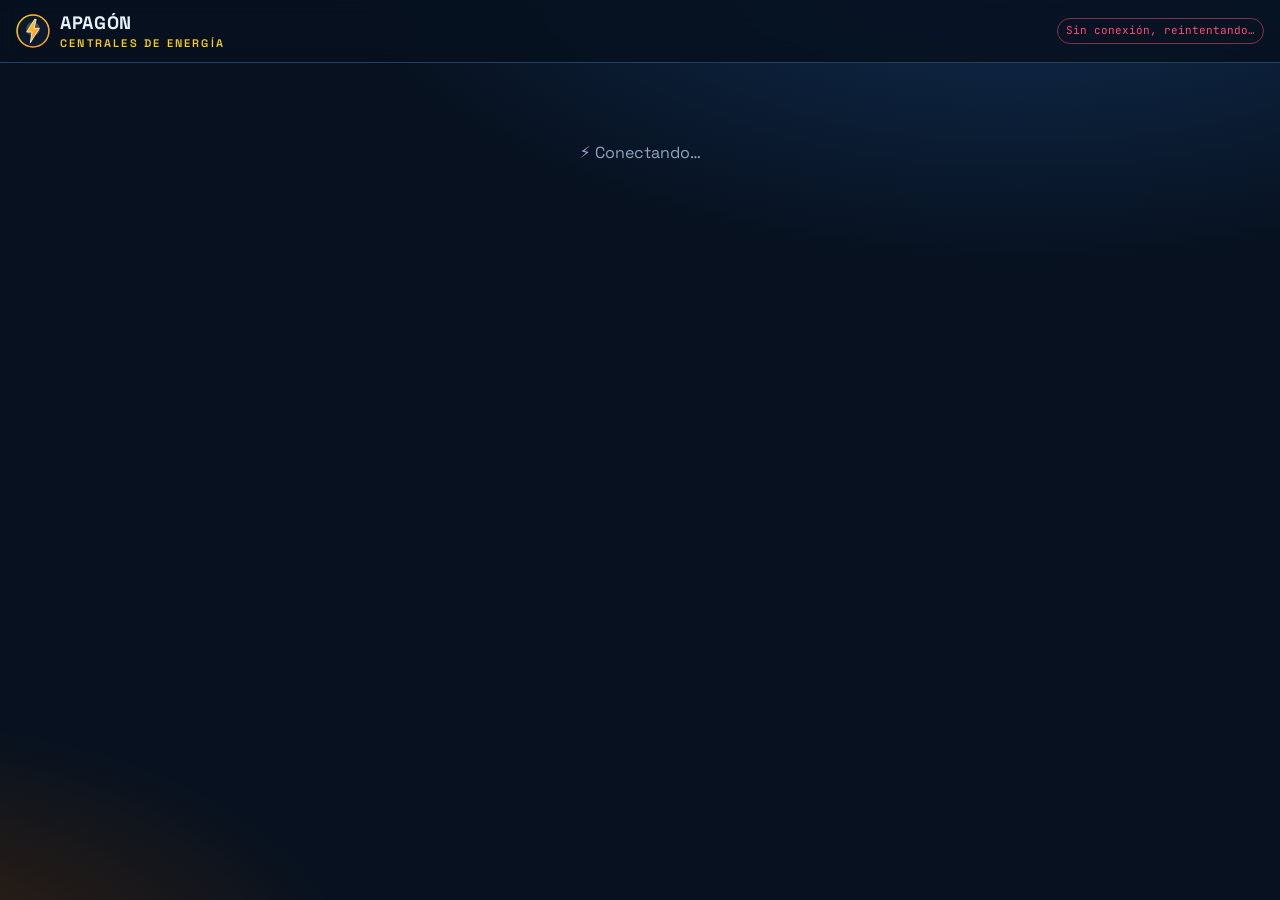
<file: index.html>
<!doctype html>
<html lang="es">
<head>
  <meta charset="utf-8">
  <meta name="viewport" content="width=device-width,initial-scale=1,viewport-fit=cover">
  <title>APAGÓN · Centrales de generación</title>
  <meta name="description" content="Juego por equipos sobre centrales de generación de energía eléctrica: medios técnicos y transformaciones de la energía (2.º año, Educación Tecnológica).">
  <meta name="theme-color" content="#07111f">
  <link rel="icon" href="assets/logo.svg" type="image/svg+xml">
  <link rel="preconnect" href="https://fonts.googleapis.com">
  <link rel="preconnect" href="https://fonts.gstatic.com" crossorigin>
  <link href="https://fonts.googleapis.com/css2?family=JetBrains+Mono:wght@500;700;800&family=Space+Grotesk:wght@400;500;600;700&display=swap" rel="stylesheet">
  <link rel="stylesheet" href="css/style.css">
</head>
<body>
  <header class="top">
    <div class="brand">
      <img class="logo" src="assets/logo.svg" alt="">
      <div><b>APAGÓN</b><small>Centrales de energía</small></div>
    </div>
    <div class="grow"></div>
    <span id="mode" class="mode"></span>
  </header>

  <main id="main" class="wrap"></main>
  <div id="toast" class="toast"></div>

  <script src="js/config.js"></script>
  <script src="js/i18n.js"></script>
  <script src="js/data.js"></script>
  <script src="js/core.js"></script>
  <script src="js/api.js"></script>
  <script src="js/ui.js"></script>
  <script src="js/cert.js"></script>
  <script src="js/vendor/Sortable.min.js"></script>
  <script src="js/app.js"></script>
</body>
</html>
</file>
<file: css/style.css>
:root{
  --bg:#07111f; --bg2:#0c1a2e; --card:#10223a; --card2:#152b48; --line:#23405f;
  --ink:#e8f1fb; --mut:#8fa6c1; --acc:#facc15; --acc2:#38bdf8; --warn:#fbbf24; --bad:#ff4d6d; --good:#39f09b;
  --r:16px; --font:'Space Grotesk',system-ui,-apple-system,Segoe UI,Roboto,sans-serif; --mono:'JetBrains Mono',ui-monospace,monospace;
}
*{box-sizing:border-box}
html,body{margin:0}
body{background:radial-gradient(1200px 600px at 80% -10%,#123056 0%,transparent 60%),radial-gradient(900px 500px at -10% 110%,#3b2410 0%,transparent 55%),var(--bg);
  color:var(--ink);font-family:var(--font);font-size:16px;line-height:1.45;min-height:100vh;-webkit-font-smoothing:antialiased}
button,input,select,textarea{font:inherit;color:inherit}
a{color:var(--acc2)}
.hidden{display:none!important}

/* ---------- Barra superior ---------- */
.top{position:sticky;top:0;z-index:20;display:flex;align-items:center;gap:12px;padding:10px 16px;background:rgba(7,17,31,.85);backdrop-filter:blur(10px);border-bottom:1px solid var(--line)}
.brand{display:flex;align-items:center;gap:10px;font-weight:700;letter-spacing:.04em}
.brand .logo{width:34px;height:34px}
.brand b{font-size:18px}
.brand small{display:block;white-space:nowrap;font-size:11px;color:var(--acc);letter-spacing:.2em;font-weight:600;text-transform:uppercase}
.top .grow{flex:1}
.mode{font-family:var(--mono);font-size:11px;padding:4px 8px;border-radius:99px;border:1px solid var(--line);color:var(--mut);white-space:nowrap}
.mode.live{color:var(--acc);border-color:rgba(250,204,21,.4)}
.mode.off{color:var(--bad);border-color:rgba(255,77,109,.5)}

/* ---------- Layout ---------- */
.wrap{max-width:860px;margin:0 auto;padding:18px 16px 80px}
.hero{text-align:center;padding:26px 0 10px}
.hero h1{font-size:clamp(34px,9vw,64px);margin:0;letter-spacing:.06em;line-height:1}
.hero h1 span{color:var(--acc);text-shadow:0 0 24px rgba(250,204,21,.45)}
.hero .sub{font-family:var(--mono);color:var(--acc2);letter-spacing:.35em;text-transform:uppercase;font-size:13px;margin-top:8px}
.hero p{color:var(--mut);max-width:520px;margin:14px auto 0}
h2{font-size:22px;margin:0 0 8px}
h3{font-size:17px;margin:0 0 8px}
.mut{color:var(--mut)}
.small{font-size:13px}

.card{background:linear-gradient(180deg,var(--card),var(--bg2));border:1px solid var(--line);border-radius:var(--r);padding:18px;margin:14px 0}
.card.alt{background:linear-gradient(180deg,var(--card2),var(--card))}
.card.glow{border-color:rgba(250,204,21,.45);box-shadow:0 0 0 1px rgba(250,204,21,.15),0 10px 40px rgba(250,204,21,.08)}
.card.warn{border-color:rgba(251,191,36,.45)}
.grid{display:grid;gap:12px}
.g2{grid-template-columns:repeat(auto-fit,minmax(240px,1fr))}
.g3{grid-template-columns:repeat(auto-fit,minmax(180px,1fr))}
.row{display:flex;gap:10px;align-items:center;flex-wrap:wrap}
.chip{display:inline-flex;align-items:center;gap:6px;padding:4px 10px;border-radius:99px;background:var(--card2);border:1px solid var(--line);font-size:13px}
.chip.acc{color:var(--acc);border-color:rgba(250,204,21,.4)}

/* ---------- Equipos ---------- */
.teams{display:grid;gap:12px;grid-template-columns:repeat(auto-fit,minmax(230px,1fr))}
.team{position:relative;text-align:left;cursor:pointer;background:var(--card);border:1px solid var(--line);border-radius:var(--r);padding:16px;transition:.2s transform,.2s border-color;overflow:hidden}
.team:hover{transform:translateY(-2px);border-color:var(--tc)}
.team::before{content:"";position:absolute;inset:0 auto 0 0;width:5px;background:var(--tc)}
.team .em{font-size:30px}
.team b{display:block;font-size:18px;margin-top:4px}
.team .tp{color:var(--mut);font-size:14px}
.team .meta{margin-top:10px;display:flex;gap:6px;flex-wrap:wrap}
.teamhead{display:flex;align-items:center;gap:12px;padding:14px 16px;border-radius:var(--r);background:var(--card);border:1px solid var(--line);border-left:6px solid var(--tc)}
.teamhead .em{font-size:34px}
.teamhead b{font-size:19px}
.linkbtn{background:none;border:0;color:var(--mut);text-decoration:underline;cursor:pointer;font-size:13px;padding:0}

/* ---------- Fases ---------- */
.steps{display:flex;gap:6px;overflow-x:auto;padding:12px 0 4px;scrollbar-width:none}
.steps::-webkit-scrollbar{display:none}
.step{flex:0 0 auto;display:flex;align-items:center;gap:6px;padding:8px 12px;border-radius:99px;border:1px solid var(--line);background:var(--card);cursor:pointer;font-size:14px;white-space:nowrap}
.step.cur{border-color:var(--acc);color:var(--acc)}
.step.sel{background:var(--acc);color:#04120b;border-color:var(--acc);font-weight:700}
.step.lock{opacity:.45}

/* ---------- Formularios ---------- */
label{display:block;font-size:14px;color:var(--mut);margin:12px 0 6px}
input[type=text],input[type=url],select,textarea{width:100%;background:#0a182b;border:1px solid var(--line);border-radius:12px;padding:12px;outline:none}
input:focus,select:focus,textarea:focus{border-color:var(--acc2);box-shadow:0 0 0 3px rgba(34,211,238,.15)}
textarea{min-height:92px;resize:vertical}
.member{display:grid;grid-template-columns:1fr 1fr auto;gap:8px;margin-bottom:8px}
@media (max-width:560px){.member{grid-template-columns:1fr auto}.member select{grid-column:1/2}}
.btn{display:inline-flex;align-items:center;justify-content:center;gap:8px;border:0;border-radius:12px;padding:12px 18px;font-weight:700;cursor:pointer;background:var(--acc);color:#04120b;transition:.15s transform,.15s opacity;text-decoration:none}
.btn:active{transform:scale(.97)}
.btn:disabled{opacity:.5;cursor:not-allowed}
.btn.sec{background:var(--card2);color:var(--ink);border:1px solid var(--line)}
.btn.ghost{background:none;color:var(--ink);border:1px dashed var(--line)}
.btn.bad{background:var(--bad);color:#fff}
.btn.big{padding:18px 22px;font-size:20px;border-radius:16px}
.btn.block{width:100%}
.btn.sm{padding:7px 11px;font-size:13px;border-radius:9px}
.choice{display:grid;grid-template-columns:1fr 1fr;gap:12px}
.choice .btn{min-height:76px}
.choice .btn.on{outline:3px solid #fff;outline-offset:2px}
.radio{display:flex;align-items:center;gap:10px;padding:12px;border-radius:12px;border:1px solid var(--line);background:#0a182b;cursor:pointer;color:var(--ink);margin:0}
.radio input{accent-color:var(--bad);width:20px;height:20px}
.radio.on{border-color:var(--bad);background:rgba(255,77,109,.12)}
.crit{display:grid;grid-template-columns:repeat(auto-fit,minmax(150px,1fr));gap:8px}
.crit label{margin:0;display:flex;gap:8px;align-items:flex-start;padding:10px;border:1px solid var(--line);border-radius:12px;background:#0a182b;color:var(--ink);cursor:pointer;font-size:14px}
.crit label small{display:block;color:var(--mut);font-size:12px}
.crit input{accent-color:var(--acc);margin-top:3px}
.crit label.on{border-color:var(--acc);background:rgba(250,204,21,.08)}
.msg{margin-top:10px;font-size:14px;min-height:20px}
.msg.ok{color:var(--good)} .msg.err{color:var(--bad)}
.prompt{font-family:var(--mono);font-size:13px;white-space:pre-wrap;background:#06101d;border:1px dashed var(--line);border-radius:12px;padding:12px;color:#cfe3f7;max-height:260px;overflow:auto}

/* ---------- Noticias ---------- */
.news{position:relative;background:#f7f4ec;color:#1a1a1a;border-radius:14px;padding:18px;overflow:hidden;box-shadow:0 10px 30px rgba(0,0,0,.35)}
.news .slot{position:absolute;top:12px;right:12px;width:42px;height:42px;border-radius:50%;display:grid;place-items:center;font-weight:800;font-size:22px;background:#0b1b30;color:#fff}
.news .kicker{font-family:var(--mono);font-size:11px;letter-spacing:.15em;color:#b91c1c;font-weight:700;text-transform:uppercase}
.news h4{font-family:Georgia,'Times New Roman',serif;font-size:22px;line-height:1.2;margin:6px 46px 10px 0}
.news p{margin:0;font-size:15px;white-space:pre-wrap}
.news img{width:100%;max-height:220px;object-fit:cover;border-radius:10px;margin:8px 0}
.news .src{margin-top:10px;font-size:12px;color:#555;word-break:break-all}
.news.fake{outline:4px solid var(--bad)}
.news.real{outline:4px solid var(--good)}
.stamp{position:absolute;right:14px;bottom:14px;transform:rotate(-8deg);font-family:var(--mono);font-weight:800;font-size:clamp(18px,2.2vw,30px);padding:4px 12px;border:4px solid currentColor;border-radius:10px;color:var(--bad);background:rgba(255,255,255,.92);letter-spacing:.06em;animation:stamp .45s cubic-bezier(.2,1.6,.4,1);pointer-events:none;white-space:nowrap}
.stamp.real{color:#15803d}
@keyframes stamp{from{transform:rotate(-8deg) scale(2.6);opacity:0}}
.news.fake,.news.real{padding-bottom:64px}
.pair{display:grid;gap:14px;grid-template-columns:repeat(auto-fit,minmax(260px,1fr))}

/* ---------- Puntaje ---------- */
.score{display:grid;gap:6px}
.score div{display:flex;justify-content:space-between;padding:8px 12px;background:#0a182b;border-radius:10px;font-size:15px}
.score .tot{background:var(--acc);color:#04120b;font-weight:800;font-size:18px}

/* ---------- Toast ---------- */
.toast{position:fixed;left:50%;bottom:22px;line-height:1.35;transform:translateX(-50%) translateY(120px);opacity:0;visibility:hidden;pointer-events:none;background:var(--card2);border:1px solid var(--line);padding:12px 18px;border-radius:12px;transition:.3s transform;z-index:50;max-width:92vw;text-align:center}
.toast.show{transform:translateX(-50%) translateY(0);opacity:1;visibility:visible}
.toast.err{border-color:var(--bad)}

/* ---------- Certificado ---------- */
#certCanvas{width:100%;height:auto;border-radius:12px;border:1px solid var(--line);background:#fff}

/* ---------- Pantalla TV ---------- */
body.tv{font-size:18px;overflow-x:hidden}
.tvgrid{display:grid;grid-template-columns:210px 1fr 320px;gap:16px;padding:16px;min-height:calc(100vh - 60px)}
@media (max-width:1100px){.tvgrid{grid-template-columns:1fr}}
.tvnav{display:flex;flex-direction:column;gap:8px}
.tvnav .step{border-radius:12px;padding:12px;font-size:16px}
.stage{min-width:0}
.stage h1{font-size:clamp(28px,3.4vw,48px);margin:0 0 10px}
.side .card{margin-top:0}
.timer{font-family:var(--mono);font-size:30px;font-weight:700;letter-spacing:.05em}
.timer.end{color:var(--bad);animation:blink 1s steps(2) infinite}
@keyframes blink{50%{opacity:.3}}
.rank{display:grid;gap:8px}
.rank .r{display:grid;grid-template-columns:30px 1fr auto auto;gap:8px;align-items:center;padding:8px 10px;border-radius:12px;background:#0a182b;border-left:5px solid var(--tc)}
.rank .r b{font-family:var(--mono);font-size:20px}
.rank .bx{display:flex;gap:4px}
.qr{background:#fff;padding:10px;border-radius:12px;display:inline-block}
.qr img,.qr canvas{display:block}
.url{font-family:var(--mono);font-size:13px;word-break:break-all;color:var(--acc2)}
.bars{display:grid;gap:10px}
.bar{display:grid;grid-template-columns:160px 1fr 50px;gap:10px;align-items:center}
.bar .tr{height:28px;background:#0a182b;border-radius:8px;overflow:hidden}
.bar .fl{height:100%;background:var(--acc);border-radius:8px;transition:width .6s}
.tv .news h4{font-size:clamp(22px,2.2vw,32px)}
.tv .news p{font-size:clamp(16px,1.4vw,20px)}
.dots{display:flex;gap:10px;flex-wrap:wrap}
.dot{width:64px;height:64px;border-radius:50%;display:grid;place-items:center;font-size:28px;background:#0a182b;border:3px solid var(--line);position:relative}
.dot.inf{border-color:var(--bad);box-shadow:0 0 22px rgba(255,77,109,.6);animation:pulse 1.4s infinite}
.dot.ok{border-color:var(--good)}
@keyframes pulse{50%{box-shadow:0 0 6px rgba(255,77,109,.3)}}
.big-q{font-size:clamp(24px,3vw,40px);line-height:1.25;font-weight:600}
.modal{position:fixed;inset:0;background:rgba(3,8,16,.8);display:grid;place-items:center;z-index:60;padding:16px}
.modal .card{max-width:380px;width:100%}
.member-list{margin:6px 0 0;padding:0;list-style:none;font-size:15px}
.member-list li{padding:3px 0;color:var(--mut)}
.member-list li b{color:var(--ink);font-weight:600;display:inline;font-size:15px;margin:0}
svg text{font-family:var(--font)}
@media print{body *{visibility:hidden}#certCanvas,#certCanvas *{visibility:visible}#certCanvas{position:fixed;left:0;top:0;width:100%;border:0}}

/* ---------- Apagón: opciones ---------- */
.opts{display:grid;gap:10px}
.opt{display:flex;gap:12px;align-items:center;padding:14px;border-radius:14px;border:2px solid var(--line);background:#0a182b;cursor:pointer;font-size:16px}
.opt b{width:38px;height:38px;flex:0 0 38px;border-radius:50%;display:grid;place-items:center;background:var(--card2);font-family:var(--mono);font-size:18px}
.opt.on{border-color:var(--acc);background:rgba(250,204,21,.1)}
.opt.on b{background:var(--acc);color:#1a1300}
.opt.right{border-color:var(--good);background:rgba(57,240,155,.12)}
.opt.right b{background:var(--good);color:#04120b}
.opt.wrongp{border-color:var(--bad);opacity:.8}
.tv .opt{font-size:22px;cursor:default}

/* ---------- Ciudad ---------- */
.city{width:100%;display:block;border-radius:10px;margin:8px 0}
.city .win{filter:drop-shadow(0 0 2px #fde68a)}

/* ---------- Taller (arrastrar y soltar) ---------- */
.dz{list-style:none;margin:0;padding:8px;border-radius:12px;min-height:64px;display:flex;flex-direction:column;gap:8px}
.dz.pool{background:rgba(255,255,255,.02);border:1px dashed var(--line);flex-direction:row;flex-wrap:wrap}
.pool .piece{padding:6px 6px 6px 10px;gap:6px}
.pool .piece .pn{min-width:0;flex:0 1 auto;font-size:14px}
.pool .piece .grip{display:none}
.dz.chainz{background:#06101d;border:2px dashed var(--acc);counter-reset:pz;min-height:90px}
.dz.chainz:empty::before{content:attr(data-empty);color:var(--mut);font-size:14px;text-align:center;padding:24px 0}
.piece{display:flex;align-items:center;flex-wrap:wrap;gap:8px;padding:10px 12px;border-radius:12px;background:var(--card2);border:1px solid var(--line);cursor:grab;user-select:none;-webkit-user-select:none;touch-action:pan-y}
.chainz .piece{border-left:5px solid var(--acc);counter-increment:pz}
.chainz .piece::before{content:counter(pz);width:26px;height:26px;border-radius:50%;background:var(--acc);color:#1a1300;display:grid;place-items:center;font-weight:800;font-family:var(--mono);font-size:14px}
.piece .grip{color:var(--mut);font-size:16px;letter-spacing:-2px}
.piece .pn{flex:1;min-width:0;font-weight:600}
.piece{flex-wrap:nowrap}
.piece details{flex-basis:100%;font-size:13px;color:var(--mut)}
.piece summary{cursor:pointer;color:var(--acc2)}
.mini{border:1px solid var(--line);background:#0a182b;color:var(--ink);border-radius:9px;min-width:36px;height:34px;font-weight:700;cursor:pointer}
.mini.add{background:var(--acc);color:#1a1300;border-color:var(--acc)}
.ghost{opacity:.35}
.chosen{box-shadow:0 0 0 2px var(--acc)}
.sortable-fallback{opacity:.9!important;transform:rotate(2deg)}
.erow{display:grid;gap:6px;padding:10px;border-radius:12px;background:#0a182b;border:1px solid var(--line);margin-bottom:8px}
.ename{display:flex;align-items:center;gap:8px;font-weight:600}
.num{width:26px;height:26px;flex:0 0 26px;border-radius:50%;background:var(--acc);color:#1a1300;display:grid;place-items:center;font-weight:800;font-family:var(--mono);font-size:14px}
.srcrow{padding:10px 12px;border-radius:10px;border:1px dashed var(--line);margin:8px 0;font-size:14px;color:var(--mut)}
.srcrow b{color:var(--ink)}
.big-num{font-family:var(--mono);font-size:16px;font-weight:700}
.errrow{padding:10px;border-radius:10px;margin-top:8px;background:#0a182b;border-left:4px solid var(--good)}
.errrow.no{border-left-color:var(--bad)}
.good{color:var(--good)} .bad{color:var(--bad)}

/* ---------- Barra del estudiante ---------- */
.mebar{position:sticky;top:58px;z-index:15;display:flex;align-items:center;gap:10px;padding:10px 12px;border-radius:var(--r);background:rgba(16,34,58,.96);border:1px solid var(--line);border-left:6px solid var(--tc);backdrop-filter:blur(8px)}
.mebar .em{font-size:28px}
.mebar .who1{flex:1;min-width:0}
.mebar .who1 b{display:block;white-space:nowrap;overflow:hidden;text-overflow:ellipsis}
.mebar .who1 small{display:block;color:var(--mut);font-size:12px;white-space:nowrap;overflow:hidden;text-overflow:ellipsis}
.mebar .stat{text-align:center;min-width:58px}
.mebar .stat small{display:block;font-size:10px;color:var(--mut);text-transform:uppercase;letter-spacing:.08em}
.mebar .stat b{font-family:var(--mono);font-size:19px}
#meTime.low{color:var(--warn)} #meTime.end{color:var(--bad);animation:blink 1s steps(2) infinite}
#mePts.pop{animation:pop .5s}
@keyframes pop{40%{transform:scale(1.35);color:var(--acc)}}
.who{margin-top:10px;padding:10px 12px;border-radius:12px;background:rgba(56,189,248,.08);border:1px solid rgba(56,189,248,.35);font-size:14px}
.who.team{background:rgba(250,204,21,.08);border-color:rgba(250,204,21,.4)}
.roles{display:grid;gap:8px;grid-template-columns:repeat(auto-fit,minmax(200px,1fr))}
.rolec{display:block;margin:0;padding:12px;border-radius:12px;border:2px solid var(--line);background:#0a182b;color:var(--ink);cursor:pointer}
.rolec input{display:none}
.rolec b{display:block}
.rolec small{color:var(--mut);font-size:12px}
.rolec.on{border-color:var(--acc);background:rgba(250,204,21,.08)}
.team:disabled{opacity:.45;cursor:not-allowed}

/* ---------- Resultados ---------- */
.res{margin-top:14px;padding:12px 14px;border-radius:12px;font-weight:700;font-size:17px}
.res.ok{background:rgba(57,240,155,.12);border:1px solid var(--good);color:var(--good)}
.res.bad{background:rgba(255,77,109,.1);border:1px solid var(--bad);color:#ff8fa3}
.res.miss{background:rgba(251,191,36,.1);border:1px solid var(--warn);color:var(--warn)}
.why{margin-top:12px;padding:12px 14px;border-radius:12px;background:#0a182b;border-left:4px solid var(--acc2);font-size:15px;line-height:1.45}
.qhead{display:flex;gap:6px;flex-wrap:wrap;margin:12px 0 6px}
.qtext{font-size:20px;line-height:1.3;margin:6px 0 12px}
.tv .qtext{font-size:30px}
.opt{position:relative;overflow:hidden}
.opt span{position:relative;z-index:1;flex:1}
.opt b{position:relative;z-index:1}
.opt .obar{position:absolute;left:0;top:0;bottom:0;background:rgba(255,255,255,.06);z-index:0}
.opt em{position:relative;z-index:1;font-style:normal;font-family:var(--mono);font-weight:700}
.vote.on{outline:3px solid var(--acc);outline-offset:2px}
.vote.right{background:rgba(57,240,155,.18);border-color:var(--good);opacity:1}
.vote.wrongp{background:rgba(255,77,109,.15);border-color:var(--bad);opacity:1}
.hist{display:grid;gap:6px}
.hist details,.hrow{padding:10px 12px;border-radius:10px;background:#0a182b}
.hist summary{display:flex;gap:10px;justify-content:space-between;cursor:pointer;font-size:14px}
.hist summary b,.hrow b{white-space:nowrap;font-family:var(--mono)}
.hist details .small{margin-top:8px}
.hrow{display:flex;justify-content:space-between;font-size:14px}
.score .miss{background:rgba(251,191,36,.1)}
.bigavg{font-family:var(--mono);font-size:34px;font-weight:800;padding:18px;text-align:center;background:#0a182b;border-radius:12px}

/* ---------- TV extra ---------- */
.kick{background:none;border:0;color:var(--mut);cursor:pointer;font-size:12px;padding:0 4px}
.kick:hover{color:var(--bad)}
.qdots{display:flex;flex-wrap:wrap;gap:6px}
.qd{width:40px;height:40px;border-radius:50%;border:1px solid var(--line);background:#0a182b;color:var(--ink);cursor:pointer;font-weight:700}
.qd.done{background:rgba(57,240,155,.15);border-color:var(--good)}
.qd.cur{background:var(--acc);color:#1a1300;border-color:var(--acc)}
.dot small{position:absolute;bottom:-18px;font-size:12px;color:var(--mut);font-family:var(--mono)}
.dots{row-gap:26px}
.small-t{font-size:22px}

/* ---------- Diagrama de bloques ---------- */
.diagram{display:flex;flex-wrap:wrap;align-items:stretch;gap:6px;margin-top:10px}
.blk{flex:0 1 130px;min-width:96px;background:#0a182b;border:1px solid var(--line);border-radius:10px;padding:8px;text-align:center;font-size:13px}
.blk .be{display:block;font-size:22px}
.blk b{display:block;font-size:13px;line-height:1.2}
.blk small{display:block;color:var(--acc);font-size:11px;margin-top:4px;line-height:1.25}
.blk.src{background:transparent;border-style:dashed;flex-basis:96px}
.blk.ok{border-color:var(--good)} .blk.bad{border-color:var(--bad)}
.arr{align-self:center;color:var(--acc);font-size:18px}
.tv .blk{font-size:15px;flex-basis:140px}

.tv .stage .city{height:170px}
.rank .r small{font-size:12px}
</file>
